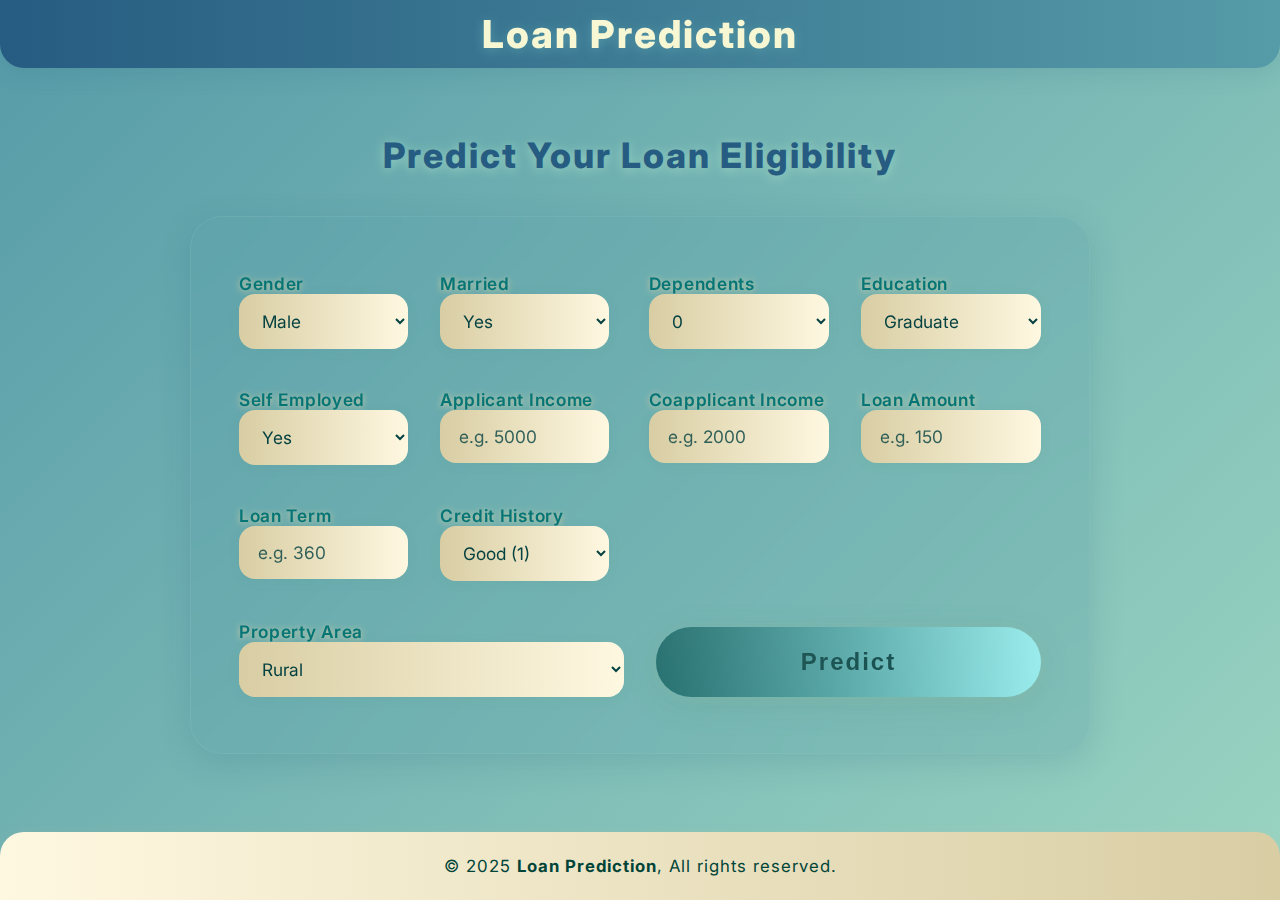
<file: templates/index.html>
<!DOCTYPE html>
<html lang="en">
<head>
  <meta charset="UTF-8" />
  <meta name="viewport" content="width=device-width, initial-scale=1.0" />
  <title>Loan Predictor</title>
  <link rel="stylesheet" href="/static/style.css" />
  <link href="https://fonts.googleapis.com/css2?family=Inter:wght@400;600&display=swap" rel="stylesheet">
</head>
<body>
  <header>
    <h1>Loan Prediction</h1>
  </header>

  <main>
    <h2 class="main-title">Predict Your Loan Eligibility</h2>
    <form class="glass-form" action="/predict" method="POST">
      
      <!-- Gender and Married -->
      <div class="form-group">
        <div>
          <label for="Gender">Gender</label>
          <select name="Gender" required>
            <option value="1">Male</option>
            <option value="0">Female</option>
          </select>
        </div>
        <div>
          <label for="Married">Married</label>
          <select name="Married" required>
            <option value="1">Yes</option>
            <option value="0">No</option>
          </select>
        </div>
      </div>

      <!-- Dependents and Education -->
      <div class="form-group">
        <div>
          <label for="Dependents">Dependents</label>
          <select name="Dependents" required>
            <option value="0">0</option>
            <option value="1">1</option>
            <option value="2">2</option>
            <option value="3+">3+</option>
          </select>
        </div>
        <div>
          <label for="Education">Education</label>
          <select name="Education" required>
            <option value="1">Graduate</option>
            <option value="0">Not Graduate</option>
          </select>
        </div>
      </div>

      <!-- Self Employed and Applicant Income -->
      <div class="form-group">
        <div>
          <label for="Self_Employed">Self Employed</label>
          <select name="Self_Employed" required>
            <option value="1">Yes</option>
            <option value="0">No</option>
          </select>
        </div>
        <div>
          <label for="ApplicantIncome">Applicant Income</label>
          <input type="number" name="ApplicantIncome" placeholder="e.g. 5000" required />
        </div>
      </div>

      <!-- Coapplicant Income and Loan Amount -->
      <div class="form-group">
        <div>
          <label for="CoapplicantIncome">Coapplicant Income</label>
          <input type="number" name="CoapplicantIncome" placeholder="e.g. 2000" required />
        </div>
        <div>
          <label for="LoanAmount">Loan Amount</label>
          <input type="number" name="LoanAmount" placeholder="e.g. 150" required />
        </div>
      </div>

      <!-- Loan Term and Credit History -->
      <div class="form-group">
        <div>
          <label for="Loan_Amount_Term">Loan Term</label>
          <input type="number" name="Loan_Amount_Term" placeholder="e.g. 360" required />
        </div>
        <div>
          <label for="Credit_History">Credit History</label>
          <select name="Credit_History" required>
            <option value="1">Good (1)</option>
            <option value="0">Bad (0)</option>
          </select>
        </div>
      </div>

      <!-- Property Area and Submit -->
      <div class="form-group">
        <div>
          <label for="Property_Area">Property Area</label>
          <select name="Property_Area" required>
            <option value="0">Rural</option>
            <option value="1">Semiurban</option>
            <option value="2">Urban</option>
          </select>
        </div>
        <div>
          <button type="submit">Predict</button>
        </div>
      </div>

    </form>
  </main>

  <footer>
    <p>© 2025 <strong>Loan Prediction</strong>, All rights reserved.</p>
  </footer>
</body>
</html>
</file>
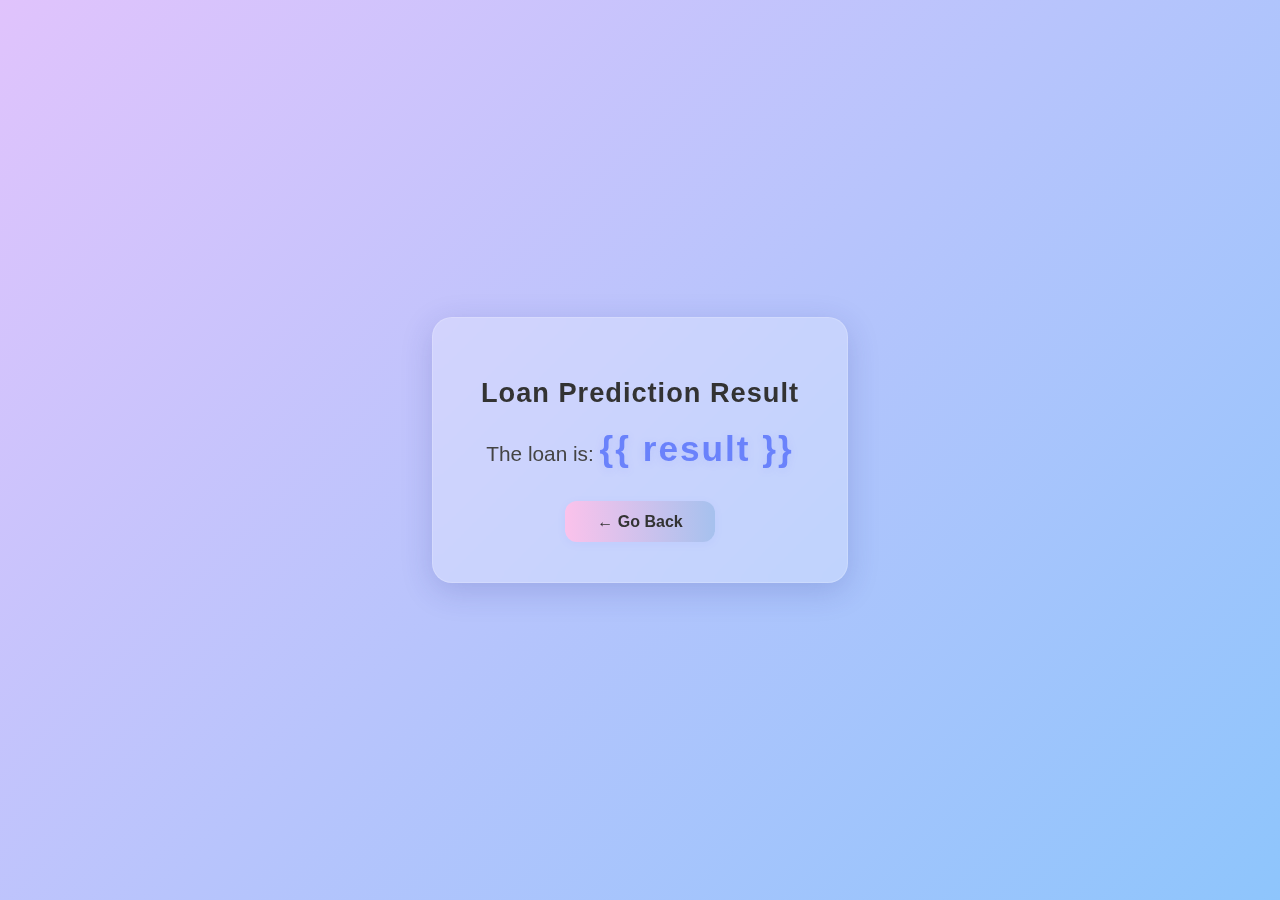
<file: templates/result.html>
<!DOCTYPE html>
<html lang="en">
<head>
    <meta charset="UTF-8">
    <meta name="viewport" content="width=device-width, initial-scale=1.0">
    <title>Prediction Result</title>
    <link rel="stylesheet" href="/static/result.css">
</head>
<body>
    <div class="result-container">
        <div class="glass-card">
            <h1>Loan Prediction Result</h1>
            <p class="result-text">
                The loan is: <strong>{{ result }}</strong>
            </p>
            <a href="/" class="back-btn">← Go Back</a>
        </div>
    </div>
</body>
</html>
</file>
<file: static/result.css>
body {
    min-height: 100vh;
    margin: 0;
    font-family: 'Segoe UI', Arial, sans-serif;
    background: linear-gradient(135deg, #e0c3fc 0%, #8ec5fc 100%);
    display: flex;
    align-items: center;
    justify-content: center;
}

.result-container {
    width: 100vw;
    height: 100vh;
    display: flex;
    align-items: center;
    justify-content: center;
}

.glass-card {
    background: rgba(255, 255, 255, 0.25);
    box-shadow: 0 8px 32px 0 rgba(31, 38, 135, 0.18);
    backdrop-filter: blur(10px);
    -webkit-backdrop-filter: blur(10px);
    border-radius: 20px;
    border: 1px solid rgba(255, 255, 255, 0.18);
    padding: 2.5rem 2rem;
    max-width: 350px;
    width: 90%;
    text-align: center;
    transition: box-shadow 0.3s;
}

.glass-card:hover {
    box-shadow: 0 12px 40px 0 rgba(31, 38, 135, 0.25);
}

.glass-card h1 {
    font-size: 1.7rem;
    color: #333;
    margin-bottom: 1.2rem;
    font-weight: 700;
    letter-spacing: 1px;
}

.result-text {
    font-size: 1.3rem;
    margin-bottom: 2rem;
    color: #444;
}

.result-text strong {
    font-size: 2.2rem;
    font-weight: 800;
    color: #6a82fb;
    letter-spacing: 2px;
    text-shadow: 0 2px 8px rgba(106, 130, 251, 0.15);
}

.back-btn {
    display: inline-block;
    padding: 0.7rem 2rem;
    background: linear-gradient(90deg, #fbc2eb 0%, #a6c1ee 100%);
    color: #333;
    font-size: 1rem;
    font-weight: 600;
    border: none;
    border-radius: 12px;
    text-decoration: none;
    box-shadow: 0 2px 8px rgba(106, 130, 251, 0.08);
    transition: background 0.3s, transform 0.2s;
}

.back-btn:hover {
    background: linear-gradient(90deg, #a6c1ee 0%, #fbc2eb 100%);
    transform: scale(1.05);
    color: #222;
}

@media (max-width: 500px) {
    .glass-card {
        padding: 1.2rem 0.7rem;
        max-width: 95vw;
    }
    .glass-card h1 {
        font-size: 1.2rem;
    }
    .result-text strong {
        font-size: 1.4rem;
    }
    .back-btn {
        padding: 0.6rem 1.2rem;
        font-size: 0.95rem;
</file>
<file: static/style.css>
/* ------------------ Base Reset ------------------ */
* {
  margin: 0;
  padding: 0;
  box-sizing: border-box;
}

/* ------------------ Body Setup ------------------ */
body {
  font-family: 'Poppins', 'Inter', sans-serif;
  background: linear-gradient(135deg, #569ba8 0%, #9ad4c1 100%);
  color: #222;
  min-height: 100vh;
  display: flex;
  flex-direction: column;
  transition: background 0.8s;
  animation: bgFade 2s ease-in;
}

@keyframes bgFade {
  from { opacity: 0; }
  to { opacity: 1; }
}

/* ------------------ Header ------------------ */
header {
  position: fixed;
  top: 0;
  left: 0;
  height: 68px;
  width: 100%;
  background: linear-gradient(90deg, #265c81 0%, #569ba8 100%);
  box-shadow: 0 4px 24px rgba(38,92,129,0.15);
  z-index: 100;
  display: flex;
  justify-content: center;
  align-items: center;
  animation: slideDown 1s;
  border-bottom-left-radius: 24px;
  border-bottom-right-radius: 24px;
}

@keyframes slideDown {
  from { transform: translateY(-60px); opacity: 0; }
  to { transform: translateY(0); opacity: 1; }
}

header h1 {
  color: #f7f7d4;
  font-weight: 800;
  font-size: 2.4rem;
  letter-spacing: 2px;
  text-shadow: 0 2px 12px #569ba8;
  transition: color 0.3s;
  animation: fadeIn 1.2s;
}

@keyframes fadeIn {
  from { opacity: 0; }
  to { opacity: 1; }
}

nav a {
  margin-left: 2rem;
  text-decoration: none;
  color: #9ad4c1;
  font-weight: 600;
  font-size: 1.15rem;
  padding: 0.5rem 1.2rem;
  border-radius: 18px;
  background: linear-gradient(90deg, #f7f7d4 0%, #9ad4c1 100%);
  box-shadow: 0 2px 8px rgba(38,92,129,0.13);
  transition: background 0.3s, transform 0.2s;
}

nav a:hover {
  background: linear-gradient(90deg, #9ad4c1 0%, #f7f7d4 100%);
  color: #265c81;
  transform: scale(1.08);
}

/* ------------------ Title ------------------ */
.main-title {
  text-align: center;
  margin-top: 6rem;
  font-size: 2.2rem;
  font-weight: 800;
  letter-spacing: 2px;
  color: #265c81;
  text-shadow: 0 2px 12px #9ad4c1;
  animation: fadeIn 1.5s;
}

/* ------------------ Form Wrapper ------------------ */
main {
  flex: 1;
  display: flex;
  flex-direction: column;
  align-items: center;
  justify-content: center;
}

.glass-form {
  background: rgba(86,155,168,0.25);
  border-radius: 32px;
  box-shadow: 0 8px 32px 0 rgba(38,92,129,0.18);
  backdrop-filter: blur(18px);
  -webkit-backdrop-filter: blur(18px);
  border: 1.5px solid rgba(154,212,193,0.18);
  padding: 3.5rem 3rem;
  max-width: 900px;
  width: 100%;
  margin: 2.5rem 0;
  transition: box-shadow 0.5s, background 0.5s;
  display: grid;
  gap: 2.5rem;
  animation: fadeIn 1.8s;
}

.glass-form:hover {
  box-shadow: 0 16px 48px 0 rgba(38,92,129,0.25);
  background: rgba(216,205,163,0.32);
}

/* ------------------ Form Groups ------------------ */
.form-group {
  display: grid;
  grid-template-columns: 1fr 1fr;
  gap: 2rem;
}

.form-group label {
  margin-bottom: 0.5rem;
  font-size: 1.08rem;
  font-weight: 600;
  color: #057575;
  letter-spacing: 0.7px;
  text-shadow: 0 1px 6px #d8cda3;
  transition: color 0.3s;
}


.form-group input,
.form-group select {
  width: 100%;
  padding: 1rem 1.2rem;
  border: none;
  border-radius: 16px;
  background: linear-gradient(90deg, #d8cda3 0%, #fff8e1 100%);
  color: #044141;
  font-size: 1.08rem;
  font-family: inherit;
  transition: background 0.3s, box-shadow 0.3s, transform 0.2s;
  box-shadow: 0 2px 12px rgba(78,146,115,0.09);
  outline: none;
}

.form-group input::placeholder {
  color: #044141;
  opacity: 0.8;
}

.form-group input:focus,
.form-group select:focus {
  background: linear-gradient(90deg, #0f9b9b 0%, #abecec 100%);
  box-shadow: 0 6px 24px rgba(0,68,56,0.18);
  transform: scale(1.04);
}

/* ------------------ Predict Button ------------------ */
.form-group:last-child {
  grid-column: span 2;
}

.form-group:last-child > div:last-child {
  display: flex;
  align-items: flex-end;
  justify-content: center;
}

button[type="submit"] {
  width: 100%;
  padding: 1.3rem 0;
  font-size: 1.5rem;
  font-weight: 900;
  border: none;
  border-radius: 40px;
  /* background: linear-gradient(90deg, #046d6d 0%, #569ba8 100%); */
    background: linear-gradient(90deg, #085c5c 0%, #95ebeb 100%);
  color: #044141;
  cursor: pointer;
  box-shadow: 0 8px 32px rgba(78,146,115,0.18), 0 2px 12px rgba(216,205,163,0.13);
  transition: transform 0.3s, box-shadow 0.4s, background 0.4s;
  letter-spacing: 2px;
  position: relative;
  overflow: hidden;
  animation: pulseBtn 2s infinite;
}

@keyframes pulseBtn {
  0% { box-shadow: 0 0px 32px rgba(78,146,115,0.18); }
  50% { box-shadow: 0 0px 48px rgba(78,146,115,0.28); }
  100% { box-shadow: 0 0px 32px rgba(78,146,115,0.18); }
}

button[type="submit"]:hover {
  background: linear-gradient(90deg, #fff8e1 0%, #d8cda3 100%);
  color: #004438;
  transform: translateY(-4px) scale(1.07);
  box-shadow: 0 16px 40px rgba(0,68,56,0.28), 0 4px 24px rgba(78,146,115,0.22);
}

button[type="submit"]::after {
  content: '';
  position: absolute;
  left: -40%;
  top: 0;
  width: 180%;
  height: 100%;
  background: linear-gradient(120deg, rgba(255,255,255,0.18) 0%, rgba(255,255,255,0.01) 100%);
  transform: skewX(-20deg);
  transition: left 0.5s;
  z-index: 0;
  pointer-events: none;
}

button[type="submit"]:hover::after {
  left: 0;
}

/* ------------------ Responsive ------------------ */
@media (max-width: 1100px) {
  .glass-form {
    max-width: 98vw;
    padding: 2.5rem 1.2rem;
  }
}

@media (max-width: 900px) {
  .glass-form {
    max-width: 98vw;
    padding: 2rem 1rem;
  }
  header .container {
    padding: 1.5rem 4%;
  }
}

@media (max-width: 768px) {
  .main-title {
    margin-top: 6rem;
    font-size: 1.7rem;
  }
  .glass-form {
    padding: 1.2rem 0.5rem;
    gap: 1.2rem;
  }
  .form-group {
    grid-template-columns: 1fr;
    gap: 1.2rem;
  }
  header .container {
    padding: 1.2rem 3%;
    font-size: 1rem;
  }
}

@media (max-width: 480px) {
  header h1 {
    font-size: 1.2rem;
  }
  nav a {
    font-size: 0.95rem;
    margin-left: 1rem;
    padding: 0.3rem 0.7rem;
  }
  .main-title {
    font-size: 1.1rem;
  }
  .glass-form {
    padding: 0.7rem 0.2rem;
  }
}

/* ------------------ Footer ------------------ */
footer {
  text-align: center;
  padding: 1.5rem 0;
  font-size: 1.05rem;
  background: linear-gradient(90deg, #fff8e1 0%, #d8cda3 100%);
  color: #004438;
  letter-spacing: 1px;
  margin-top: auto;
  box-shadow: 0 -2px 12px rgba(216,205,163,0.08);
  border-top-left-radius: 24px;
  border-top-right-radius: 24px;
  animation: slideUp 1.2s;
}

@keyframes slideUp {
  from { transform: translateY(60px); opacity: 0; }
  to { transform: translateY(0); opacity: 1; }
}
</file>
